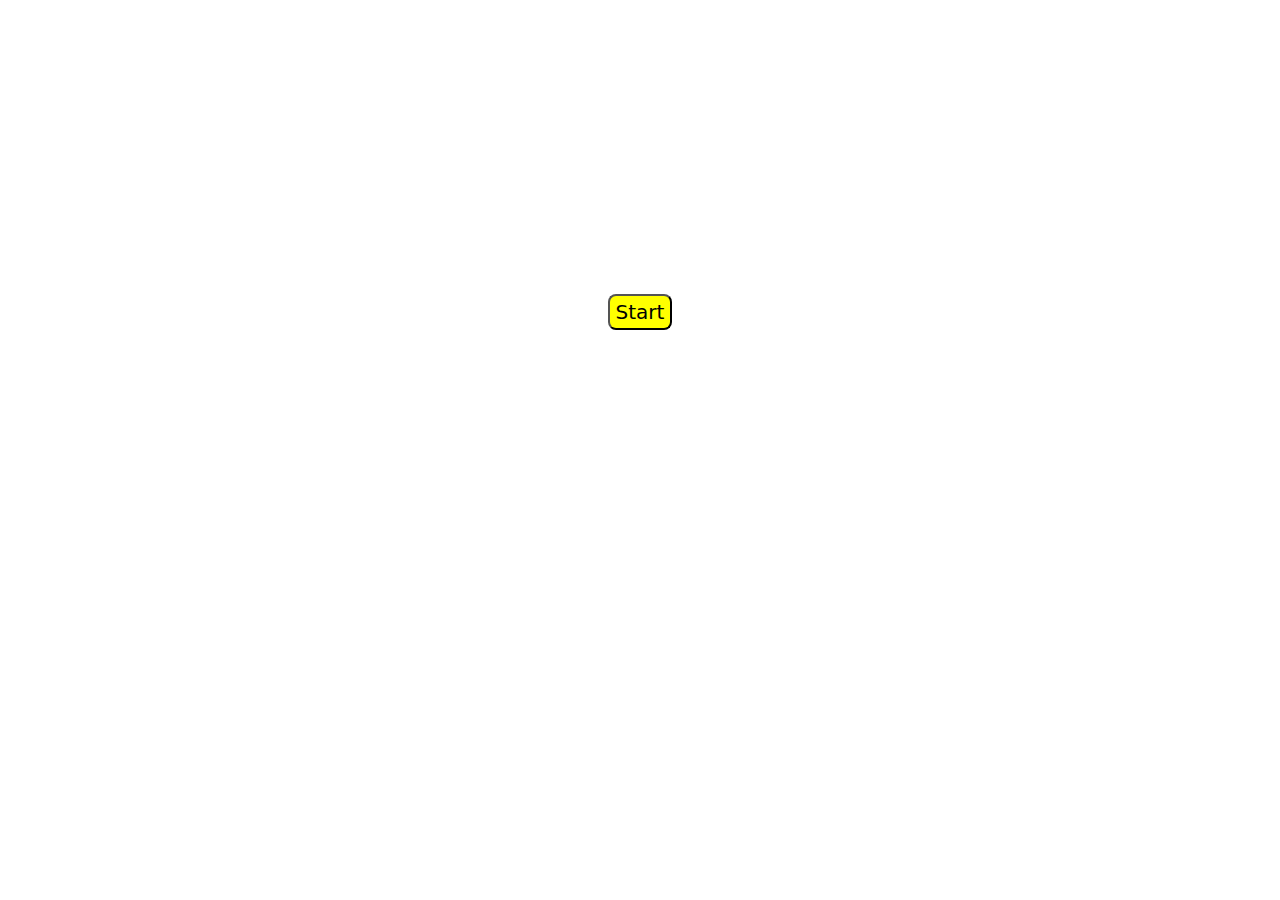
<file: index.html>
<!DOCTYPE html>
<html lang="en">
<head>
    <meta charset="UTF-8">
    <meta name="viewport" content="width=device-width, initial-scale=1.0">
    <title>Document</title>
    <link href="https://cdn.jsdelivr.net/npm/bootstrap@5.3.3/dist/css/bootstrap.min.css" rel="stylesheet" integrity="sha384-QWTKZyjpPEjISv5WaRU9OFeRpok6YctnYmDr5pNlyT2bRjXh0JMhjY6hW+ALEwIH" crossorigin="anonymous">
    <script src="https://cdn.jsdelivr.net/npm/bootstrap@5.3.3/dist/js/bootstrap.bundle.min.js" integrity="sha384-YvpcrYf0tY3lHB60NNkmXc5s9fDVZLESaAA55NDzOxhy9GkcIdslK1eN7N6jIeHz" crossorigin="anonymous"></script>
    <link rel="stylesheet" href="Todolist.css">
</head>
<body>
    <center class="yap">
    <div class="bg-container">
        <h1 class="shikha">
            Todolist
        </h1>
        <p class="text">
            Each day I will accomplish one thing on my todo list.
        </p>
        <h3 class="mid">
            Read a Book
        </h3>
        <p class="mid">
            I don't think that the human race will survice the next thousands years, unless we spread into space. There are too many accidents that can befall life on a single planet.But I'm an optimist....
        </p>
            <button  class="change">
                Start
            </button>
            <br><br>
        <p class="sip" style="text-decoration: underline;">
        Don't skip introduction
        </p>
</div>
</center>
</body>
</html>
</file>
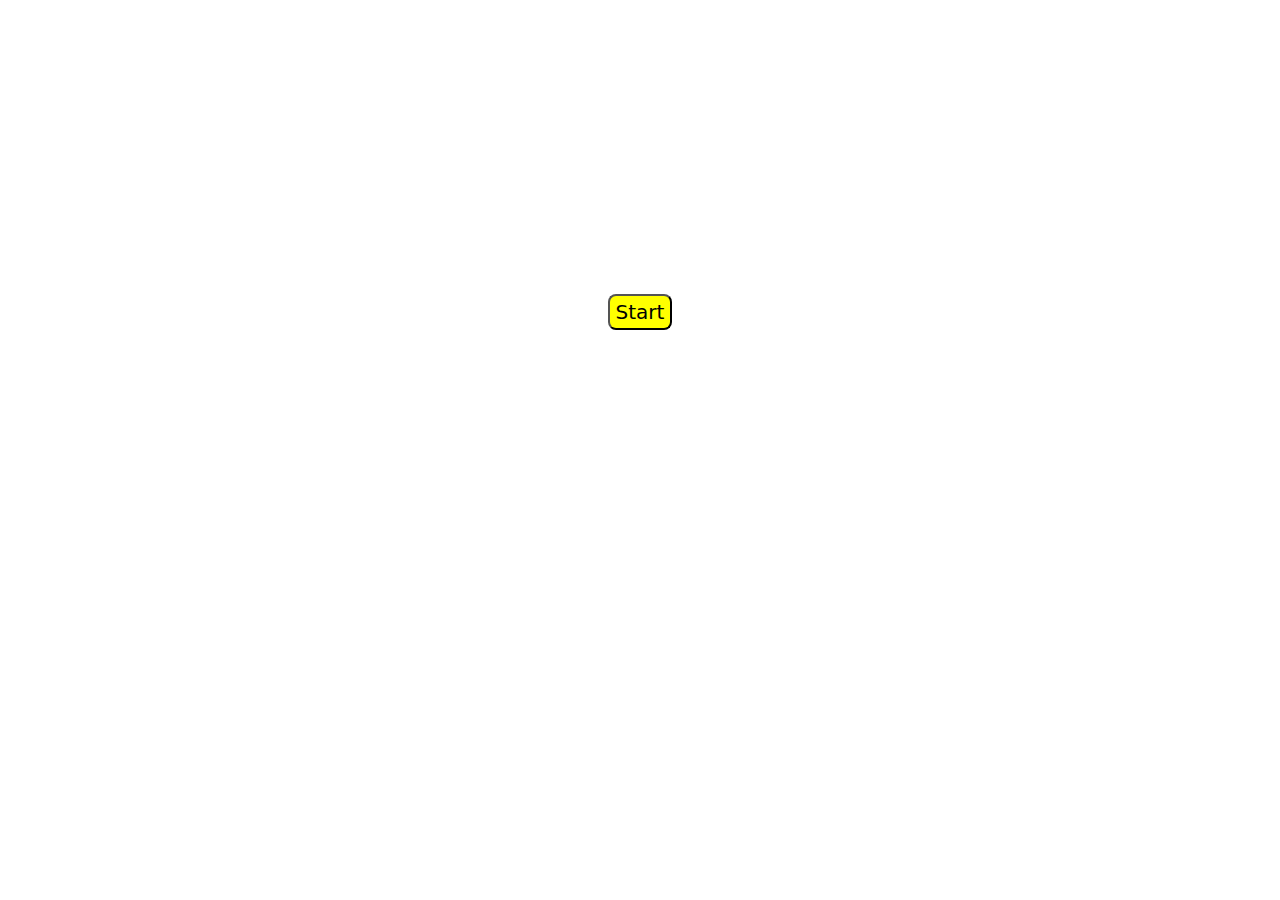
<file: Todolist.html>
<!DOCTYPE html>
<html lang="en">
<head>
    <meta charset="UTF-8">
    <meta name="viewport" content="width=device-width, initial-scale=1.0">
    <title>Document</title>
    <link href="https://cdn.jsdelivr.net/npm/bootstrap@5.3.3/dist/css/bootstrap.min.css" rel="stylesheet" integrity="sha384-QWTKZyjpPEjISv5WaRU9OFeRpok6YctnYmDr5pNlyT2bRjXh0JMhjY6hW+ALEwIH" crossorigin="anonymous">
    <script src="https://cdn.jsdelivr.net/npm/bootstrap@5.3.3/dist/js/bootstrap.bundle.min.js" integrity="sha384-YvpcrYf0tY3lHB60NNkmXc5s9fDVZLESaAA55NDzOxhy9GkcIdslK1eN7N6jIeHz" crossorigin="anonymous"></script>
    <link rel="stylesheet" href="Todolist.css">
</head>
<body>
    <center class="yap">
    <div class="bg-container">
        <h1 class="shikha">
            Todolist
        </h1>
        <p class="text">
            Each day I will accomplish one thing on my todo list.
        </p>
        <h3 class="mid">
            Read a Book
        </h3>
        <p class="mid">
            I don't think that the human race will survice the next thousands years, unless we spread into space. There are too many accidents that can befall life on a single planet.But I'm an optimist....
        </p>
            <button  class="change">
                Start
            </button>
            <br><br>
        <p class="sip" style="text-decoration: underline;">
        Don't skip introduction
        </p>
</div>
</center>
</body>
</html>
</file>
<file: Todolist.css>
@import url('https://fonts.googleapis.com/css2?family=Bree+Serif&family=Caveat:wght@400;700&family=Lobster&family=Monoton&family=Open+Sans:ital,wght@0,400;0,700;1,400;1,700&family=Playfair+Display+SC:ital,wght@0,400;0,700;1,700&family=Playfair+Display:ital,wght@0,400;0,700;1,700&family=Roboto:ital,wght@0,400;0,700;1,400;1,700&family=Source+Sans+Pro:ital,wght@0,400;0,700;1,700&family=Work+Sans:ital,wght@0,400;0,700;1,700&display=swap');

.mid{
    font-family: bold;
    text-align: left;
    color: white;
}
.text{
    text-align: center;
    color:white;
}
.bg-container{
    text-align: center;
    background-image: url("https://images.unsplash.com/photo-1591351816538-a8c806605682?q=80&w=1000&auto=format&fit=crop&ixlib=rb-4.0.3&ixid=M3wxMjA3fDB8MHxzZWFyY2h8Nnx8Ym9vayUyMGFuZCUyMHBlbnxlbnwwfHwwfHx8MA%3D%3D");
    height:700px;
    width: 400px;
}
.sip{
    color:white
}
.change{
    background-color: yellow;
    font-size: 20px;
    border-radius: 8px;
}
.shikha{
    text-align: center;
    color: white;
}
.yap{
    padding-top: 20px;
}
</file>
